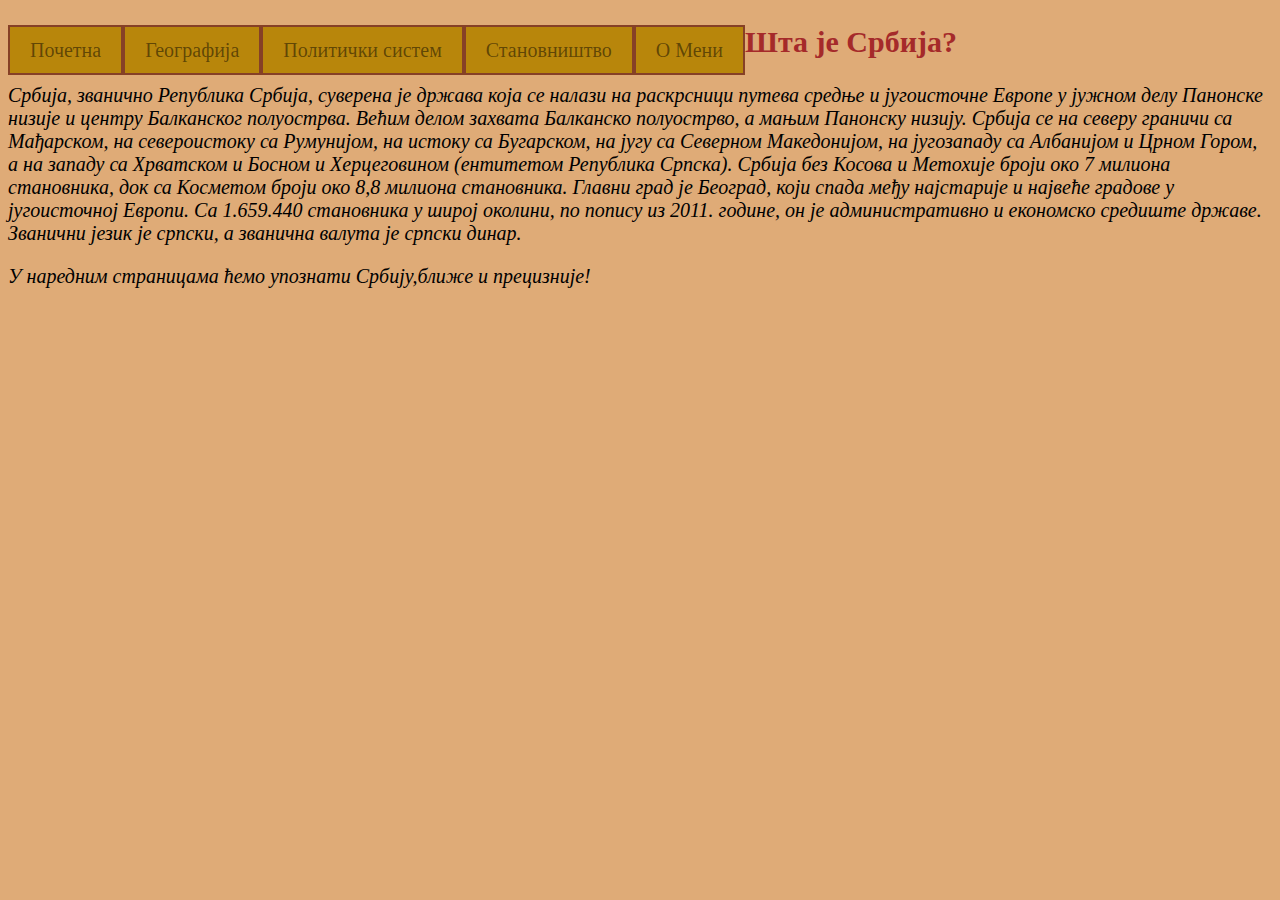
<file: index.html>
<!DOCTYPE html>
<html>
<head>
<meta charset="utf-8">
<link rel="stylesheet" href="stilovi.css">
<title>Почетна</title>
</head>
<body>
    <ul>
        <li><a href="index.html">Почетна</a></li>
        <li><a href="ostalo/SRB1.html">Географија</a></li>
        <li><a href="ostalo/SRB2.html">Политички систем</a></li>
        <li><a href="ostalo/SRB3.html">Становништво</a></li>
        <li><a href="ostalo/O_meni.html">О Мени</a></li>
    </ul>
    <h2>Шта је Србија?</h2>
    <p style="font-style: italic;">Србија, званично Република Србија, суверена је држава која се налази на раскрсници путева средње
        и југоисточне Европе у јужном делу Панонске низије и центру Балканског полуострва.
        Већим делом захвата Балканско полуострво, а мањим Панонску низију.
        Србија се на северу граничи са Мађарском, на североистоку са Румунијом, на истоку са Бугарском,
        на југу са Северном Македонијом, на југозападу са Албанијом и Црном Гором, а на западу са 
        Хрватском и Босном и Херцеговином (ентитетом Република Српска). Србија без Косова и Метохије
        броји око 7 милиона становника, док са Косметом броји око 8,8 милиона становника. Главни град је 
        Београд, који спада међу најстарије и највеће градове у југоисточној Европи.
        Са 1.659.440 становника у широј околини, по попису из 2011. године, он је административно и 
        економско средиште државе. Званични језик је српски, а званична валута је српски динар.</p>
    <p style="font-style: italic;">У наредним страницама ћемо упознати Србију,ближе и прецизније!</p>
</body>
</html>
</file>
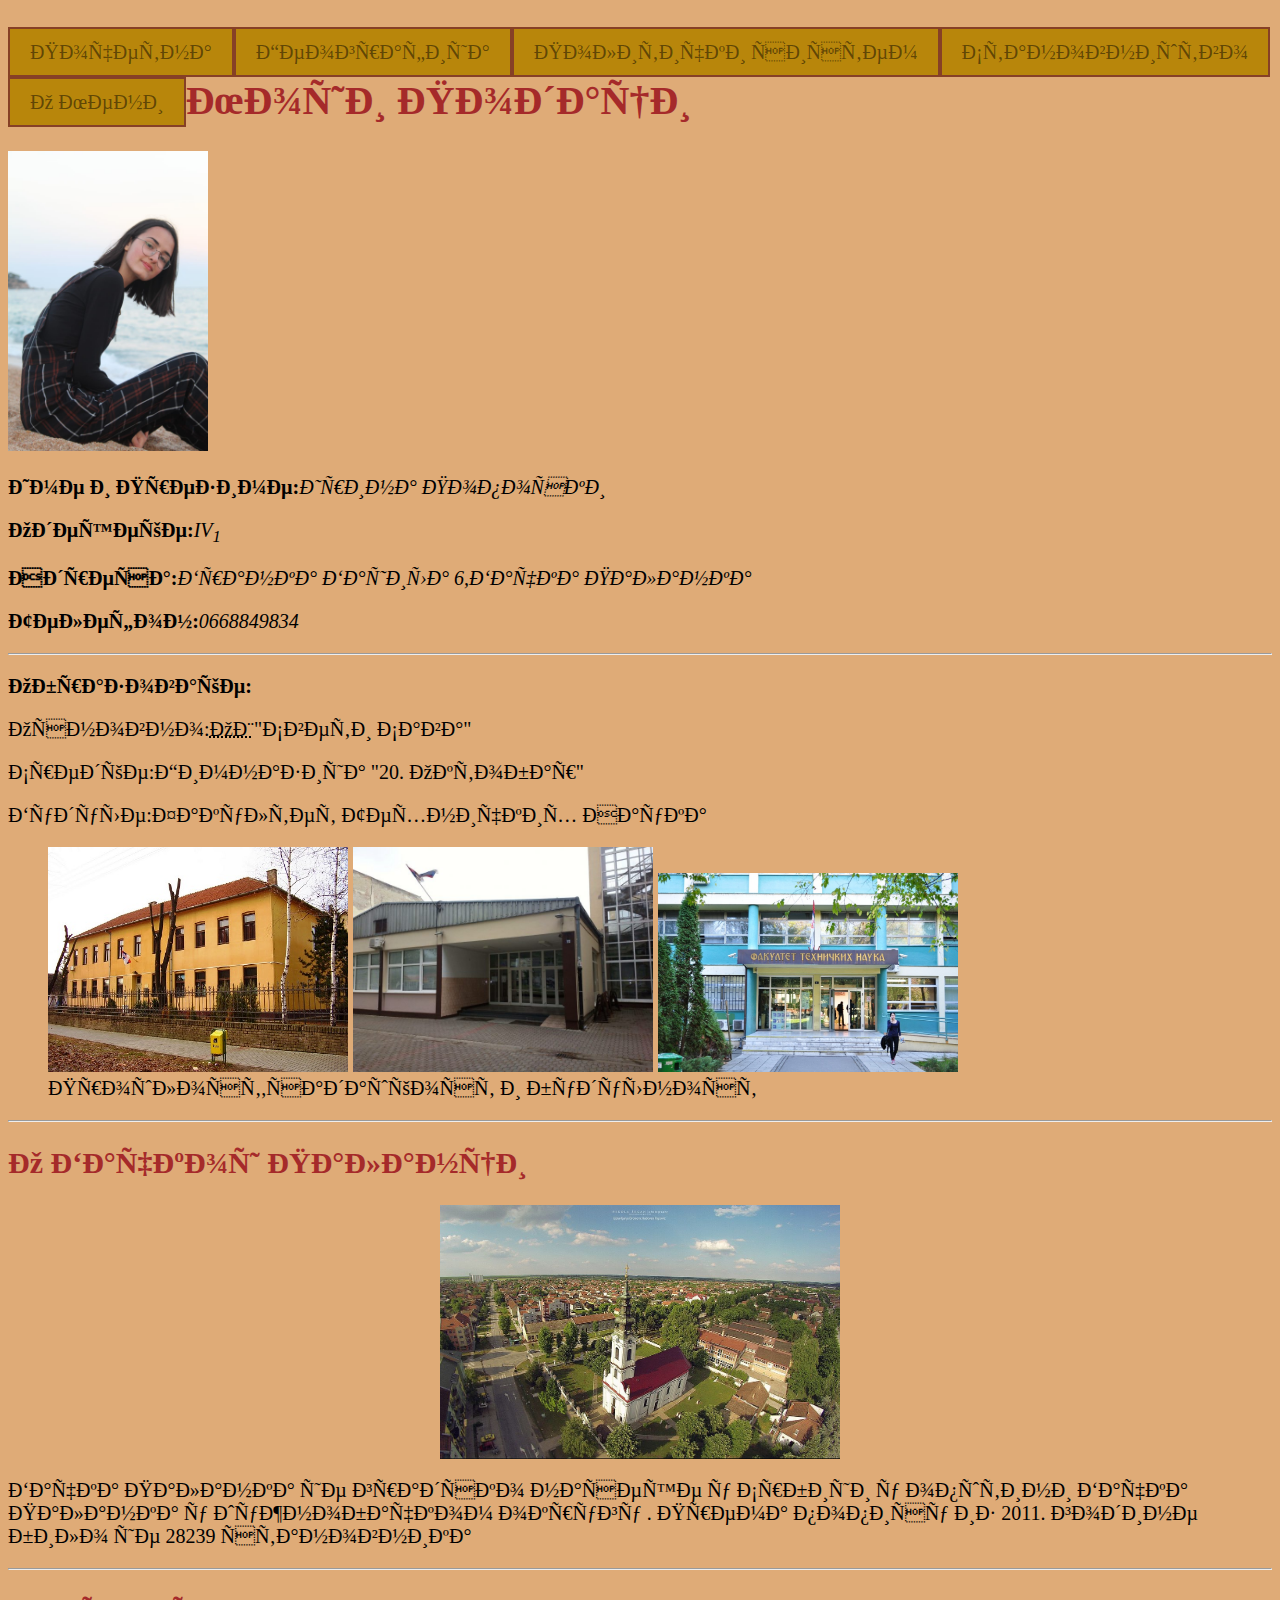
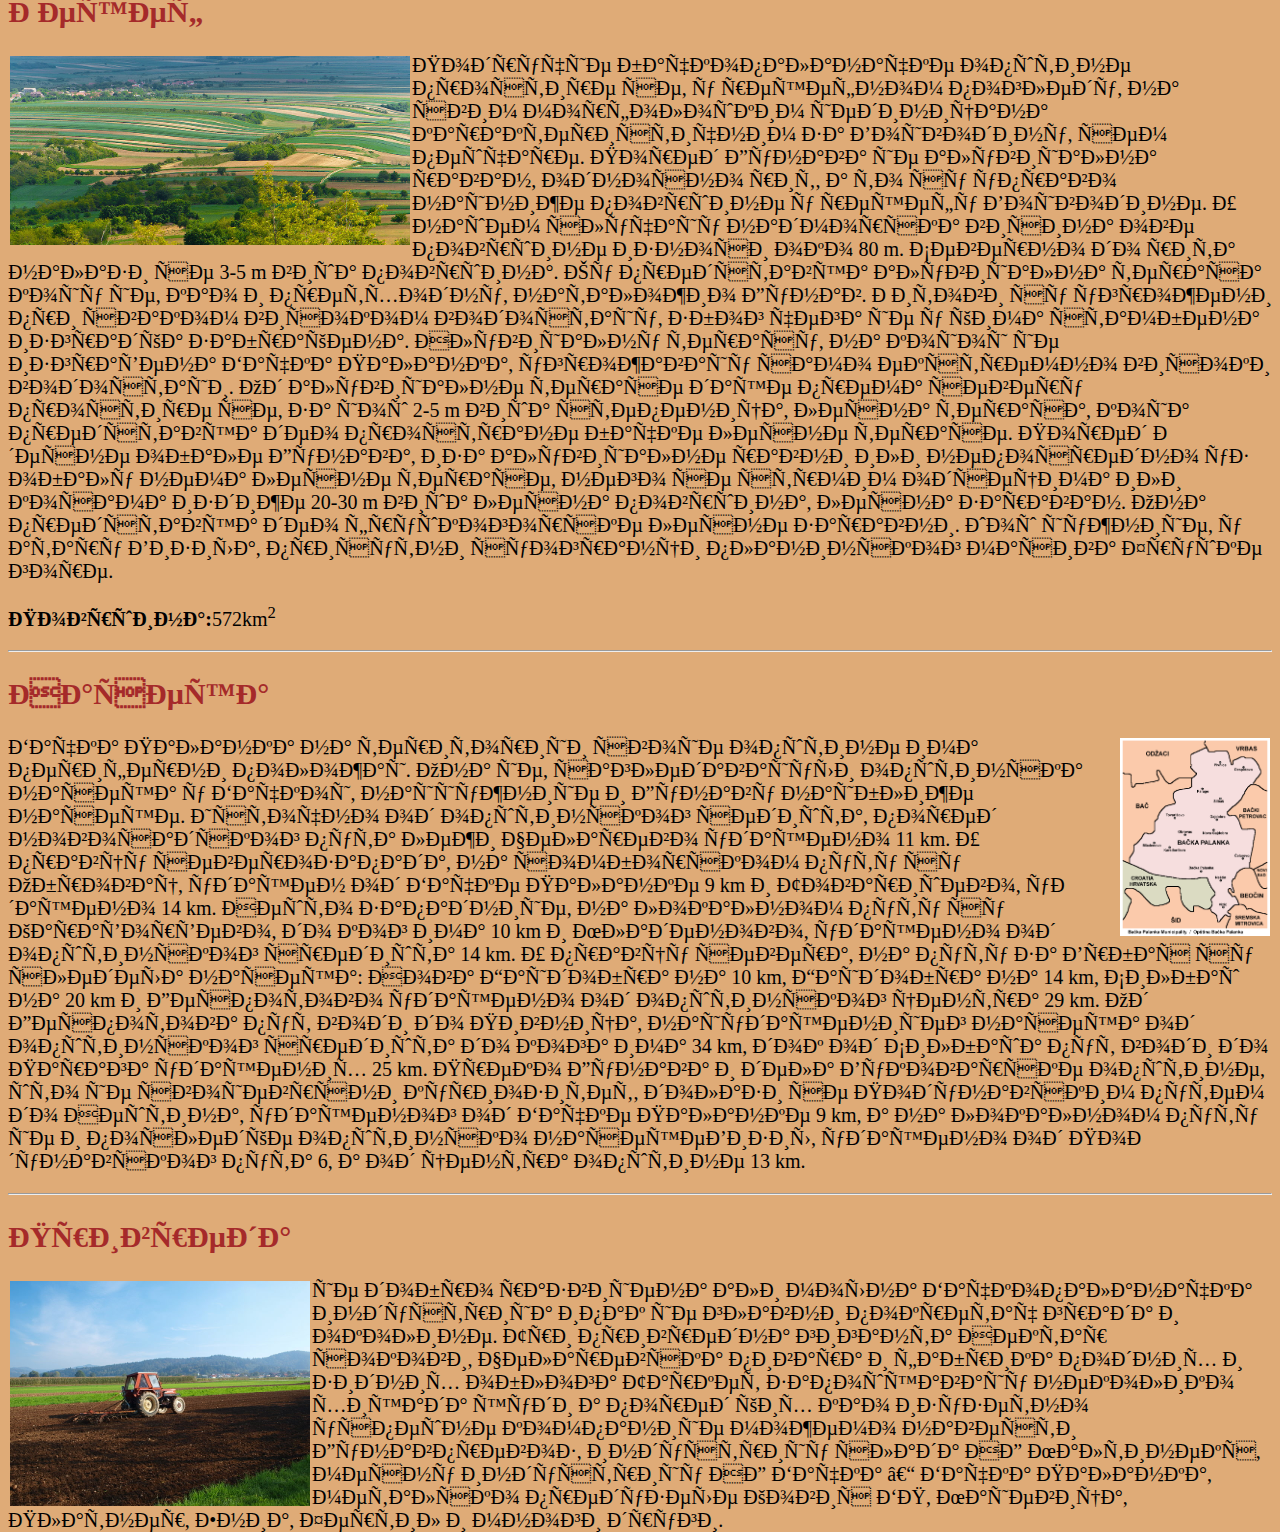
<file: ostalo/O_meni.html>
<!DOCTYPE html>
<html>
<head>
<meta charset="urf-8">
<link rel="stylesheet" href="../stilovi.css">
<title>О мени</title>
<style>
    .centar{
        display:block;
        margin-left: auto;
        margin-right: auto;
    }
</style>
</head>
<body>
    <ul>
        <li><a href="../index.html">Почетна</a></li>
        <li><a href="SRB1.html">Географија</a></li>
        <li><a href="SRB2.html">Политички систем</a></li>
        <li><a href="SRB3.html">Становништво</a></li>
        <li><a href="O_meni.html">О Мени</a></li>
    </ul>
<h1>Моји Подаци</h1>
<img src="../slike/dom10.jpg" alt="ja" width=200>
<p><b>Име и Презиме:</b><em>Ирина Попоски</em></p>
<p><b>Одељење:</b><em>IV<sub>1</sub></em></p>
<p><b>Адреса:</b><em>Бранка Бајића 6,Бачка Паланка</em></p>
<p><b>Телефон:</b><em>0668849834</em></p>

<hr>
<p><b>Образовање:</b></p>
<p>Основно:<abbr title="Основна школа">ОШ</abbr>"Свети Сава"</p>
<p>Средње:Гимназија "20. Октобар"</p>    
<p>Будуће:Факултет Техничких Наука</p>
<figure>
<img src="../slike/os.jpg" alt="osnovno" width=300>
<img src="../slike/ss.jpg" alt="srednje" width=300>
<img src="../slike/bs.jpg" alt="buduce" width=300>
<figcaption>Прошлост,садашњост и будућност</figcaption>
</figure>
<hr>
<h2>О Бачкој Паланци</h2>
<img class="centar" src="../slike/bp.jpg" alt="zastava" width=400>
<p>Бачка Паланка је градско насеље  у Србији у општини Бачка Паланка у Јужнобачком округу .
Према попису из 2011. године било је 28239 становника</p>
<hr>
<h2>Рељеф</h2>
<img style="float:left;margin:2px" src="../slike/bp1.jpg" alt="polozaj" width=400>
<p>Подручје бачкопаланачке општине простире се, у рељефном погледу, 
на свим морфолошким јединицана карактеристичним за Војводину, сем пешчаре. Поред Дунава је алувијална раван, односно рит,
а то су управо најниже површине у рељефу Војводине. У нашем случају надморска висина ове површине износи око 80 m. Северно до рита налази
се 3-5 m виша површина. Њу представља алувијална тераса коју је, као и претходну, наталожио Дунав. Ритови су угрожени при сваком високом
водостају, због чега је у њима стамбена изградња забрањена. Алувијалну терасу, на којој је изграђена Бачка Паланка, угрожавају 
само екстремно високи водостаји. Од алувијалне терасе даље према северу простире се, за још 2-5 m виша степеница, лесна тераса,
која представља део простране бачке лесне терасе.
Поред десне обале Дунава, иза алувијалне равни или непосредно уз обалу нема лесне терасе, него се стрмим одсецима или косама издиже
20-30 m виша лесна површина, лесна зараван. Она представља део фрушкогорске лесне заравни. Још јужније, у атару Визића, присутни суогранци планинског масива Фрушке горе.</p>
<p><b>Површина:</b>572km<sup>2</sup></p>
<hr>
<h2>Насеља</h2>
<img style="float:right;margin:2px" src="../slike/bp2.png" alt="naselje" width=150>
<p>Бачка Паланка на територији своје општине има периферни положај. Она је, сагледавајући општинска насеља у Бачкој, 
најјужније и Дунаву најближе насеље. Источно од општинског седишта, поред новосадског пута лежи Челарево удаљено 11 km.
У правцу северозапада, на сомборском путу су Обровац, удаљен од Бачке Паланке 9 km и Товаришево, удаљено 14 km. Нешто западније, 
на локалном путу су Карађорђево, до ког има 10 km и Младеново, удаљено од општинског средишта 14 km. У правцу севера,
на путу за Врбас су следећа насеља: Нова Гајдобра на 10 km, Гајдобра на 14 km, Силбаш на 20 km и Деспотово удаљено 
од општинског центра 29 km. Од Деспотова пут води до Пивница, најудаљенијег насеља од општинског средишта до кога има 34 km, 
док од Силбаша пут води до Парага удаљених 25 km. Преко Дунава и дела Вуковарске општине, што је својеврсни куриозитет,
долази се Подунавским путем до Нештина, удаљеног од Бачке Паланке 9 km, а на локалном путу је и последње општинско насељеВизић, удаљено од Подунавског пута 6, а од центра општине 13 km.</p>
<hr>
<h2>Привреда</h2>
<img style="float:left;margin:2px" src="../slike/bp3.jpg" alt="privreda" width=300>
<p> је добро развијена али моћна Бачкопаланачка индустрија ипак је главни покретач града и околине. Три привредна гиганта Нектар сокови, Челаревска пивара и фабрика подних и зидних облога Таркет запошљавају неколико хиљада људи а поред њих као изузетно успешне компаније можемо навести Дунавпревоз, индустрију слада АД Малтинекс, месну индустрију АД Бачка – Бачка Паланка, металско предузеће Ковис БП, Мајевица, Платнер, Ениа, Фертил и многи други.</p>
</body>
</html>
</file>
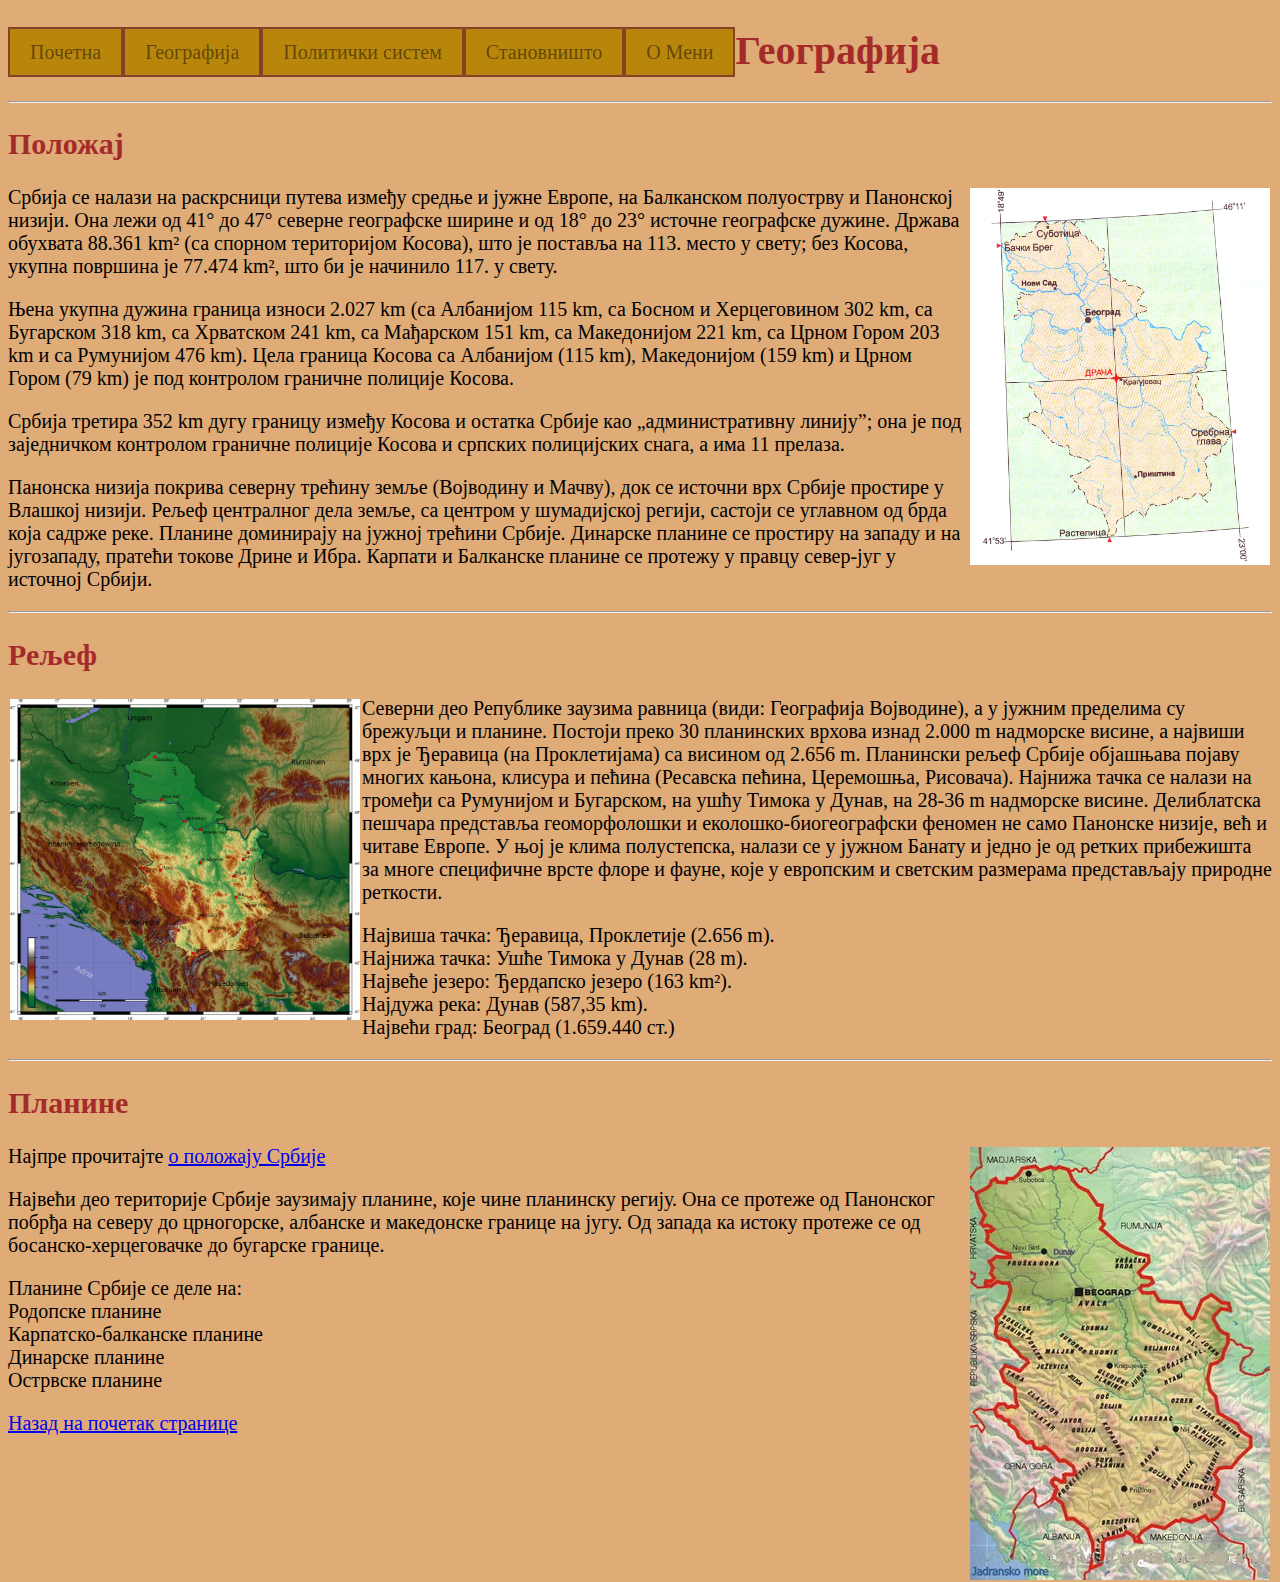
<file: ostalo/SRB1.html>
<!doctype html>
<html>
<head>
<meta charset="utf-8">
<title>СРБИЈА-Географија</title>
<link rel="stylesheet" href="../stilovi.css">
</head>
<body>
    <ul>
        <li><a href="../index.html">Почетна</a></li>
        <li><a href="SRB1.html">Географија</a></li>
        <li><a href="SRB2.html">Политички систем</a></li>
        <li><a href="SRB3.html">Становништо</a></li>
        <li><a href="O_meni.html">О Мени</a></li>
    </ul>
<h1>Географија</h1>
<hr>
<h2 id="polozaj">Положај</h2>
<img style="float:right;margin:2px" src="../slike/dom5.png" alt="polozaj" width=300>
<p>Србија се налази на раскрсници путева између средње и јужне Европе, на Балканском полуострву и Панонској низији.
Она лежи од 41° до 47° северне географске ширине и од 18° до 23° источне географске дужине.
Држава обухвата 88.361 km² (са спорном територијом Косова), што је поставља на 113. место у свету; без Косова, укупна површина је 77.474 km²,
што би је начинило 117. у свету.</p>
<p>Њена укупна дужина граница износи 2.027 km (са Албанијом 115 km, са Босном и Херцеговином 302 km, са Бугарском 318 km,
са Хрватском 241 km, са Мађарском 151 km, са Македонијом 221 km, са Црном Гором 203 km и са Румунијом 476 km).
Цела граница Косова са Албанијом (115 km), Македонијом (159 km) и Црном Гором (79 km) је под контролом граничне полиције Косова.</p>
<p>Србија третира 352 km дугу границу између Косова и остатка Србије као „административну линију”; 
она је под заједничком контролом граничне полиције Косова и српских полицијских снага, а има 11 прелаза.</p>
<p>Панонска низија покрива северну трећину земље (Војводину и Мачву), док се источни врх Србије простире у Влашкој низији.
Рељеф централног дела земље, са центром у шумадијској регији, састоји се углавном од брда која садрже реке. 
Планине доминирају на јужној трећини Србије. Динарске планине се простиру на западу и на југозападу, пратећи токове Дрине и Ибра.
Карпати и Балканске планине се протежу у правцу север-југ у источној Србији.</p>
<hr>
<h2>Рељеф</h2>
<img style="float:left;margin:2px" src="../slike/dom3.png" alt="reljef" width=350>
<p>Северни део Републике заузима равница (види: Географија Војводине), а у јужним пределима су брежуљци и планине. 
Постоји преко 30 планинских врхова изнад 2.000 m надморске висине, а највиши врх је Ђеравица (на Проклетијама) са висином од 2.656 m.
Планински рељеф Србије објашњава појаву многих кањона, клисура и пећина (Ресавска пећина, Церемошња, Рисовача).
 Најнижа тачка се налази на тромеђи са Румунијом и Бугарском, на ушћу Тимока у Дунав, на 28-36 m надморске висине.
 Делиблатска пешчара представља геоморфолошки и еколошко-биогеографски феномен не само Панонске низије, већ и читаве Европе.
 У њој је клима полустепска, налази се у јужном Банату и једно је од ретких прибежишта за многе специфичне врсте флоре и фауне, 
 које у европским и светским размерама представљају природне реткости.</p>
<p>
Највиша тачка: Ђеравица, Проклетије (2.656 m).<br>
Најнижа тачка: Ушће Тимока у Дунав (28 m).<br>
Највеће језеро: Ђердапско језеро (163 km²).<br>
Најдужа река: Дунав (587,35 km).<br>
Највећи град: Београд (1.659.440 ст.)<br>
</p>
<hr>
<h2>Планине</h2>
<img style="float:right;margin:2px" src="../slike/dom4.jpg" alt="polozaj" width=300>
<p>Најпре прочитајте <a href="#polozaj"> о положају Србије</a></p>
<p>Највећи део територије Србије заузимају планине, које чине планинску регију. Она се протеже од Панонског побрђа на северу до црногорске, албанске и македонске границе на југу. 
Од запада ка истоку протеже се од босанско-херцеговачке до бугарске границе.</p>
<p>
Планине Србије се деле на:<br>
Родопске планине<br>
Карпатско-балканске планине<br>
Динарске планине<br>
Острвске планине<br>
</p>
<a href="#top">Назад на почетак странице</a>
</body>
</html>
</file>
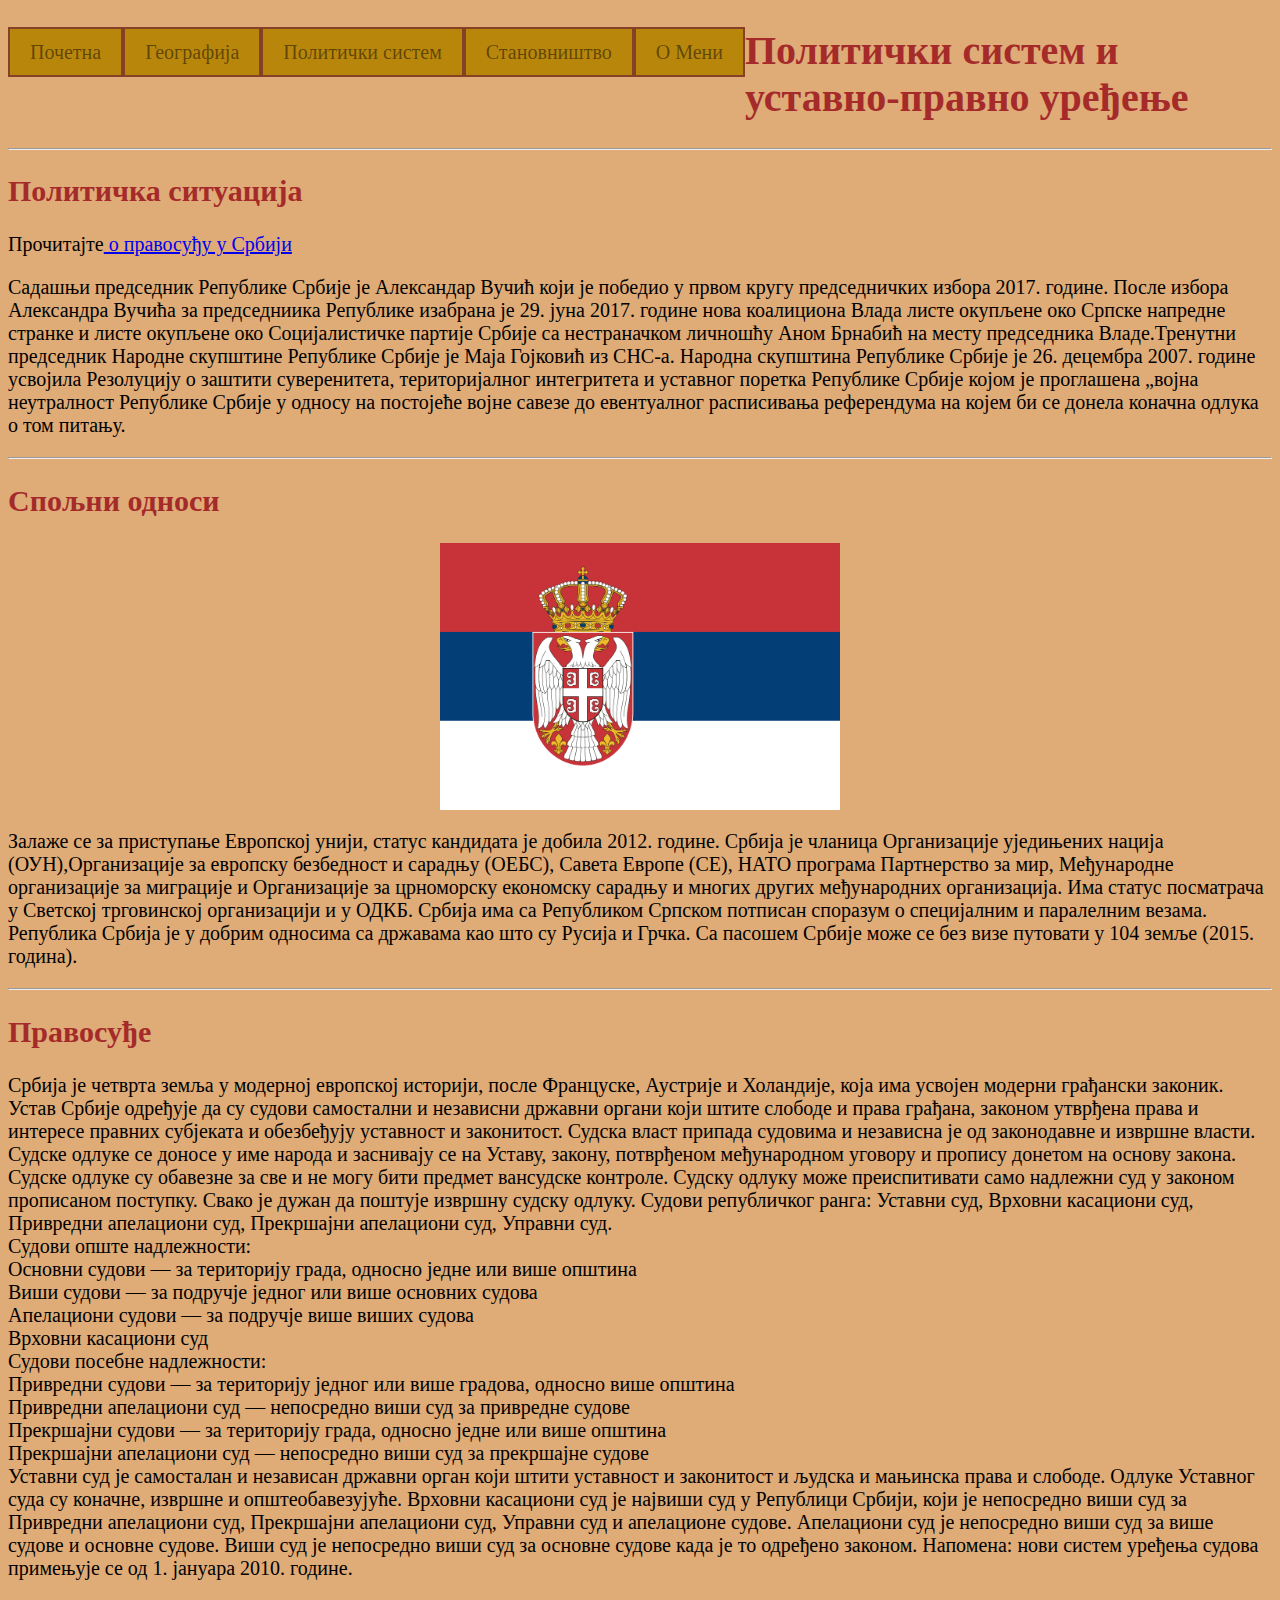
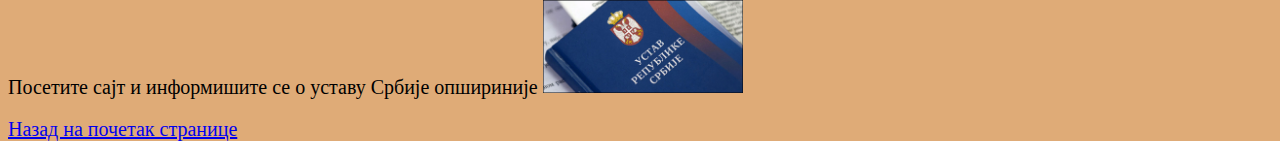
<file: ostalo/SRB2.html>
<!doctype html>
<html>
<head>
<meta charset="utf-8">
<title>СРБИЈА-Политички систем и правно уређење</title>
<link rel="stylesheet" href="../stilovi.css">
<style>
    .centar{
        display:block;
        margin-left: auto;
        margin-right: auto;
    }
</style>
</head>
<body>
    <ul>
        <li><a href="../index.html">Почетна</a></li>
        <li><a href="SRB1.html">Географија</a></li>
        <li><a href="SRB2.html">Политички систем</a></li>
        <li><a href="SRB3.html">Становништво</a></li>
        <li><a href="O_meni.html">О Мени</a></li>
    </ul>
<h1>Политички систем и уставно-правно уређење</h1>
<hr>
<h2>Политичка ситуација</h2>
<p>Прочитајте<a href="#pravosudje"> о правосуђу у Србији</a></p>
<p>Садашњи председник Републике Србије је Александар Вучић који је победио у првом кругу председничких избора 2017. године.
После избора Александра Вучића за председниика Републике изабрана је 29. јуна 2017. године нова коалициона Влада листе 
окупљене око Српске напредне странке и листе окупљене око Социјалистичке партије Србије са нестраначком личношћу Аном 
Брнабић на месту председника Владе.Тренутни председник Народне скупштине Републике Србије је Маја Гојковић из СНС-а.
Народна скупштина Републике Србије је 26. децембра 2007. године усвојила Резолуцију о заштити суверенитета,
територијалног интегритета и уставног поретка Републике Србије којом је проглашена „војна неутралност Републике Србије у односу 
на постојеће војне савезе до евентуалног расписивања референдума на којем би се донела коначна одлука о том питању.</p>
<hr>
<h2>Спољни односи</h2>
<img class="centar" src="../slike/dom2.png" alt="zastava" width=400>
<p>Залаже се за приступање Европској унији, статус кандидата је добила 2012. године.
Србија је чланица Организације уједињених нација (ОУН),Организације за европску безбедност и сарадњу (ОЕБС), Савета Европе (СЕ),
НАТО програма Партнерство за мир, Међународне организације за миграције и Организације за црноморску економску сарадњу и многих
других међународних организација. Има статус посматрача у Светској трговинској организацији и у ОДКБ.
Србија има са Републиком Српском потписан споразум о специјалним и паралелним везама.
Република Србија је у добрим односима са државама као што су Русија и Грчка. Са пасошем Србије може се без визе путовати у 104 земље 
(2015. година).</p>
<hr>
<h2 id="pravosudje">Правосуђе</h2>
<p>
Србија је четврта земља у модерној европској историји, после Француске, Аустрије и Холандије, која има усвојен модерни грађански законик.
Устав Србије одређује да су судови самостални и независни државни органи који штите слободе и права грађана, законом утврђена права и интересе правних субјеката и обезбеђују уставност и законитост.
Судска власт припада судовима и независна је од законодавне и извршне власти. Судске одлуке се доносе у име народа и заснивају се на Уставу, закону, потврђеном међународном уговору и пропису донетом на основу закона. Судске одлуке су обавезне за све и не могу бити предмет вансудске контроле. Судску одлуку може преиспитивати само надлежни суд у законом прописаном поступку. Свако је дужан да поштује извршну судску одлуку.
Судови републичког ранга: Уставни суд, Врховни касациони суд, Привредни апелациони суд, Прекршајни апелациони суд, Управни суд.<br>
Судови опште надлежности:<br>
Основни судови — за територију града, односно једне или више општина<br>
Виши судови — за подручје једног или више основних судова<br>
Апелациони судови — за подручје више виших судова<br>
Врховни касациони суд<br>
Судови посебне надлежности:<br>
Привредни судови — за територију једног или више градова, односно више општина<br>
Привредни апелациони суд — непосредно виши суд за привредне судове<br>
Прекршајни судови — за територију града, односно једне или више општина<br>
Прекршајни апелациони суд — непосредно виши суд за прекршајне судове<br>
Уставни суд је самосталан и независан државни орган који штити уставност и законитост и људска и мањинска права и слободе. Одлуке Уставног суда су коначне, извршне и општеобавезујуће.
Врховни касациони суд је највиши суд у Републици Србији, који је непосредно виши суд за Привредни апелациони суд, Прекршајни апелациони суд, Управни суд и апелационе судове.
Апелациони суд је непосредно виши суд за више судове и основне судове.
Виши суд је непосредно виши суд за основне судове када је то одређено законом.
Напомена: нови систем уређења судова примењује се од 1. јануара 2010. године.
</p>
<p>Посетите сајт и информишите се о уставу Србије опшириније
    <a href="http://www.ustavni.sud.rs/page/view/139-100028/ustav-republike-srbije"><img src="../slike/dom6.jpg" width=200></a>
</p>
<a href="#top">Назад на почетак странице</a>
</body>
</html>
</file>
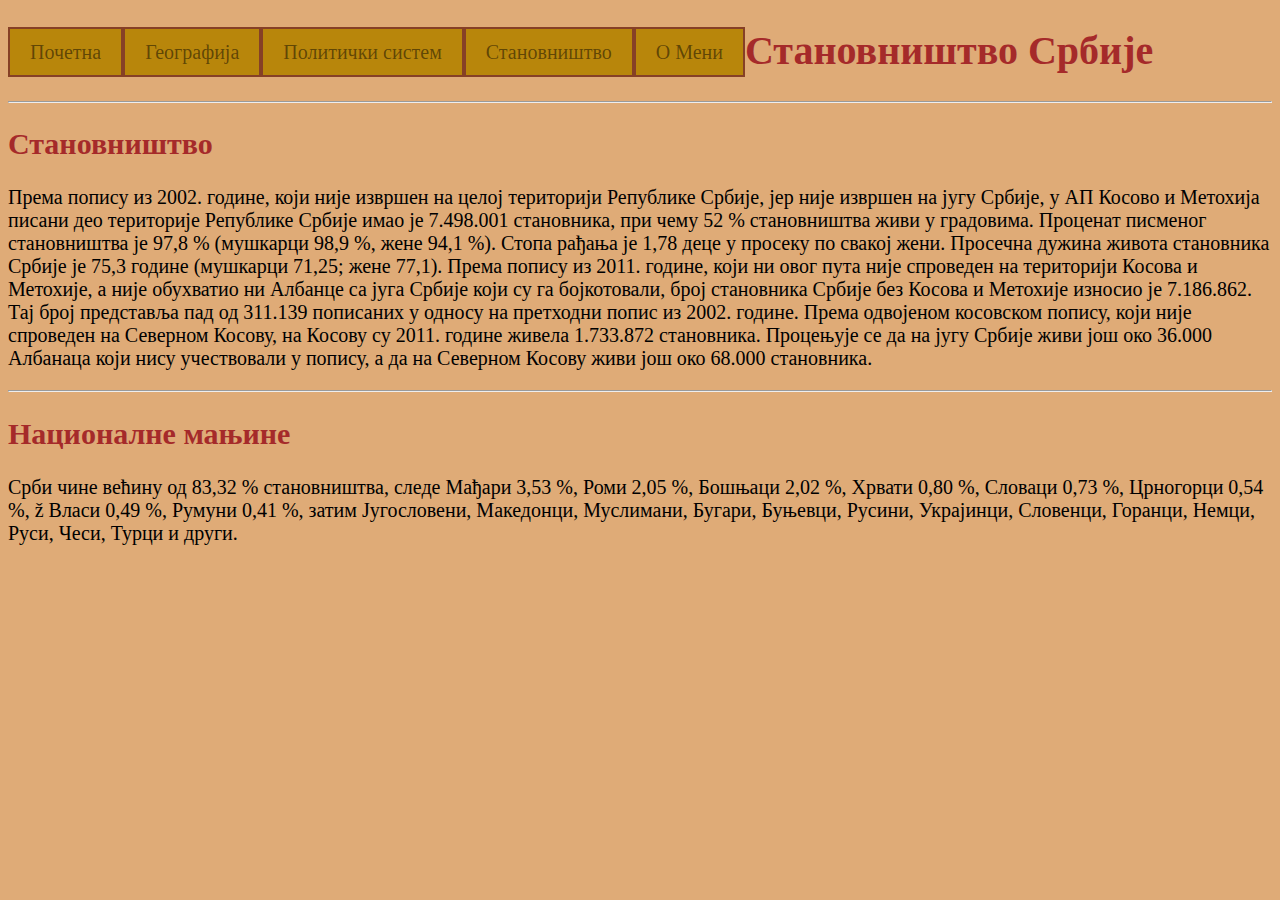
<file: ostalo/SRB3.html>
<!doctype html>
<html>
<head>
<meta charset="utf-8">
<title>СРБИЈА-Становништво</title>
<link rel="stylesheet" href="../stilovi.css">
</head>
<body>
    <ul>
        <li><a href="../index.html">Почетна</a></li>
        <li><a href="SRB1.html">Географија</a></li>
        <li><a href="SRB2.html">Политички систем</a></li>
        <li><a href="SRB3.html">Становништво</a></li>
        <li><a href="O_meni.html">О Мени</a></li>
    </ul>
<h1>Становништво Србије</h1>
<hr>
<h2>Становништво</h2>
<p>Према попису из 2002. године, који није извршен на целој територији Републике Србије, јер није извршен на југу Србије, у АП Косово и Метохија
писани део територије Републике Србије имао је 7.498.001 становника, при чему 52 % становништва живи у градовима.
Проценат писменог становништва је 97,8 % (мушкарци 98,9 %, жене 94,1 %).
Стопа рађања је 1,78 деце у просеку по свакој жени. Просечна дужина живота становника Србије је 75,3 године (мушкарци 71,25; жене 77,1).
Према попису из 2011. године, који ни овог пута није спроведен на територији Косова и Метохије,
а није обухватио ни Албанце са југа Србије који су га бојкотовали, број становника Србије без Косова и Метохије износио
је 7.186.862. Тај број представља пад од 311.139 пописаних у односу на претходни попис из 2002. године.
Према одвојеном косовском попису, који није спроведен на Северном Косову, на Косову су 2011. године живела 1.733.872 становника.
Процењује се да на југу Србије живи још око 36.000 Албанаца који нису учествовали у попису, а да на Северном Косову живи још око 68.000 становника.</p>
<hr>
<h2>Националне мањине</h2>
<p>Срби чине већину од 83,32 % становништва, следе Мађари 3,53 %, 
Роми 2,05 %, Бошњаци 2,02 %, Хрвати 0,80 %, Словаци 0,73 %, Црногорци 0,54 %, ž
Власи 0,49 %, Румуни 0,41 %, затим Југословени, Македонци, Муслимани, Бугари, Буњевци, 
Русини, Украјинци, Словенци, Горанци, Немци, Руси, Чеси, Турци и други.</p>
</body>
</html>
</file>
<file: stilovi.css>
body{
    background-color: rgba(218, 158, 99, 0.87);
    font-family: Cambria, Cochin, Georgia, Times, 'Times New Roman', serif;
    font-size:20px;
    height:10px;
}
header{
    background-image: url("../slike/dom11.png");
}
ul li{
    display:flex;
    float:left;
    height:50px;
}
ul{
    list-style-type:none;
    margin:0;
    padding:0;
}
ul li a{
    background-color: darkgoldenrod;
    border:2px solid rgb(134, 64, 38);
    color:rgba(0, 0, 0, 0.486);
    padding:12px 20px;
    text-decoration: none;
}
a:hover{
    background-color: rgba(255, 68, 0, 0.39);
}
h1,h2{
    color: brown ;
}
</file>
